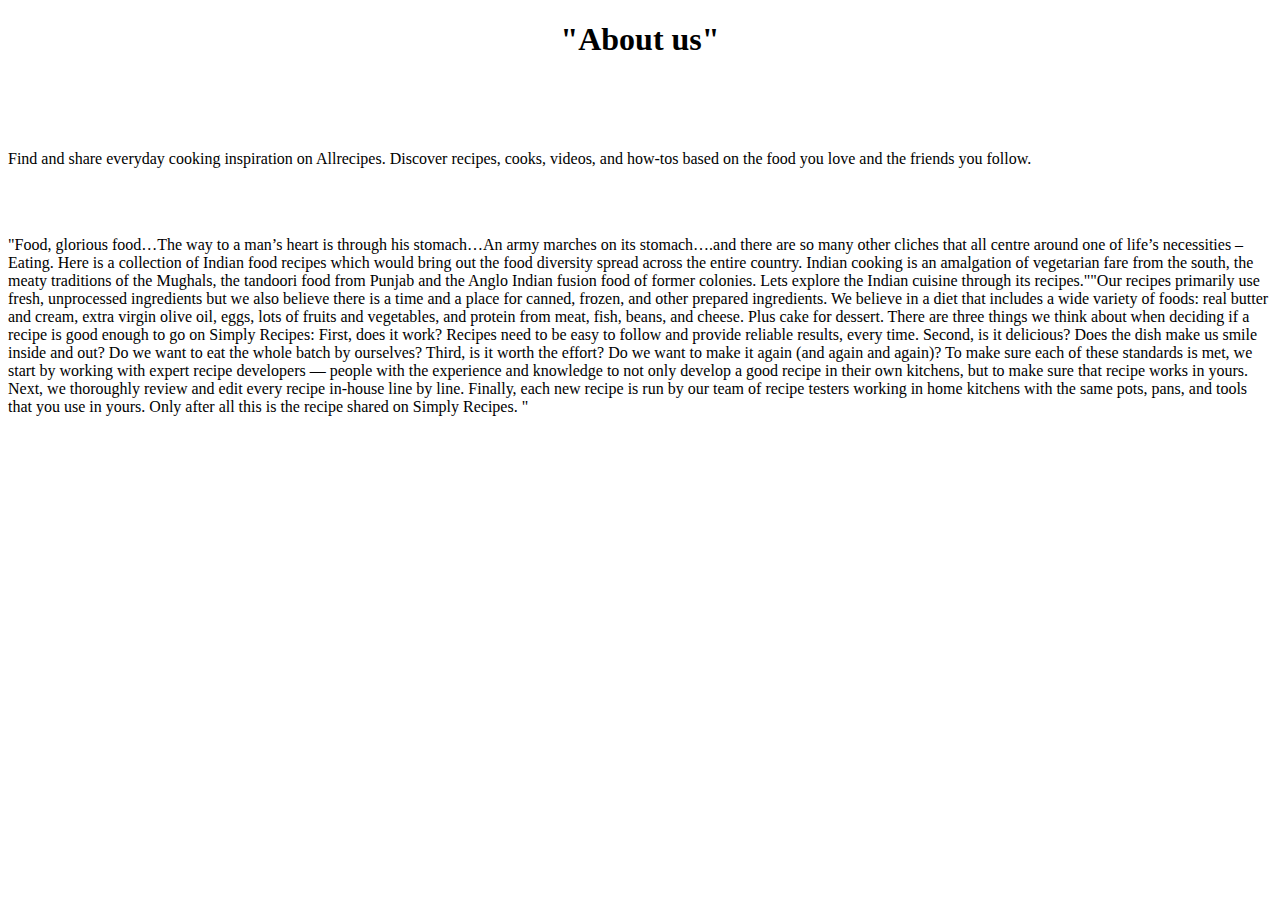
<file: About.html>
<!DOCTYPE html >
<html lang ="en">
<head>
    <meta charset="UTF-8">
    <meta http-equiv="X-UA-Compatible" content="IE=edge">

    <meta name="viewport" content="width=device-width,initial-scale=1.0">
    <style>
h1 {font-family:Times New Roman;color:black;font-size:35;}


</style></head>
<body>
<center><h1>"About us" </h1></center><br><br>
    <br>
    <p>Find and share everyday cooking inspiration on Allrecipes. Discover recipes, cooks, videos, and how-tos based on the food you love and the friends you follow.</p>
    <br><br>
<P>
    "Food, glorious food…The way to a man’s heart is through his stomach…An army marches on its stomach….and there are so many other cliches that all centre around one of life’s necessities – Eating. Here is a collection of Indian food recipes which would bring out the food diversity spread across the entire country. Indian cooking is an amalgation of vegetarian fare from the south, the meaty traditions of the Mughals, the tandoori food from Punjab and the Anglo Indian fusion food of former colonies. Lets explore the Indian cuisine through its recipes.""Our recipes primarily use fresh, unprocessed ingredients but we also believe there is a time and a place for canned, frozen, and other prepared ingredients. We believe in a diet that includes a wide variety of foods: real butter and cream, extra virgin olive oil, eggs, lots of fruits and vegetables, and protein from meat, fish, beans, and cheese. Plus cake for dessert.

    There are three things we think about when deciding if a recipe is good enough to go on Simply Recipes:
    
    First, does it work? Recipes need to be easy to follow and provide reliable results, every time.
    
    Second, is it delicious? Does the dish make us smile inside and out? Do we want to eat the whole batch by ourselves? 
    
    Third, is it worth the effort? Do we want to make it again (and again and again)?
    
    To make sure each of these standards is met, we start by working with expert recipe developers  — people with the experience and knowledge to not only develop a good recipe in their own kitchens, but to make sure that recipe works in yours. Next, we thoroughly review and edit every recipe in-house line by line. Finally, each new recipe is run by our team of recipe testers working in home kitchens with the same pots, pans, and tools that you use in yours. Only after all this is the recipe shared on Simply Recipes.
"</P>
</body>
</html>
</file>
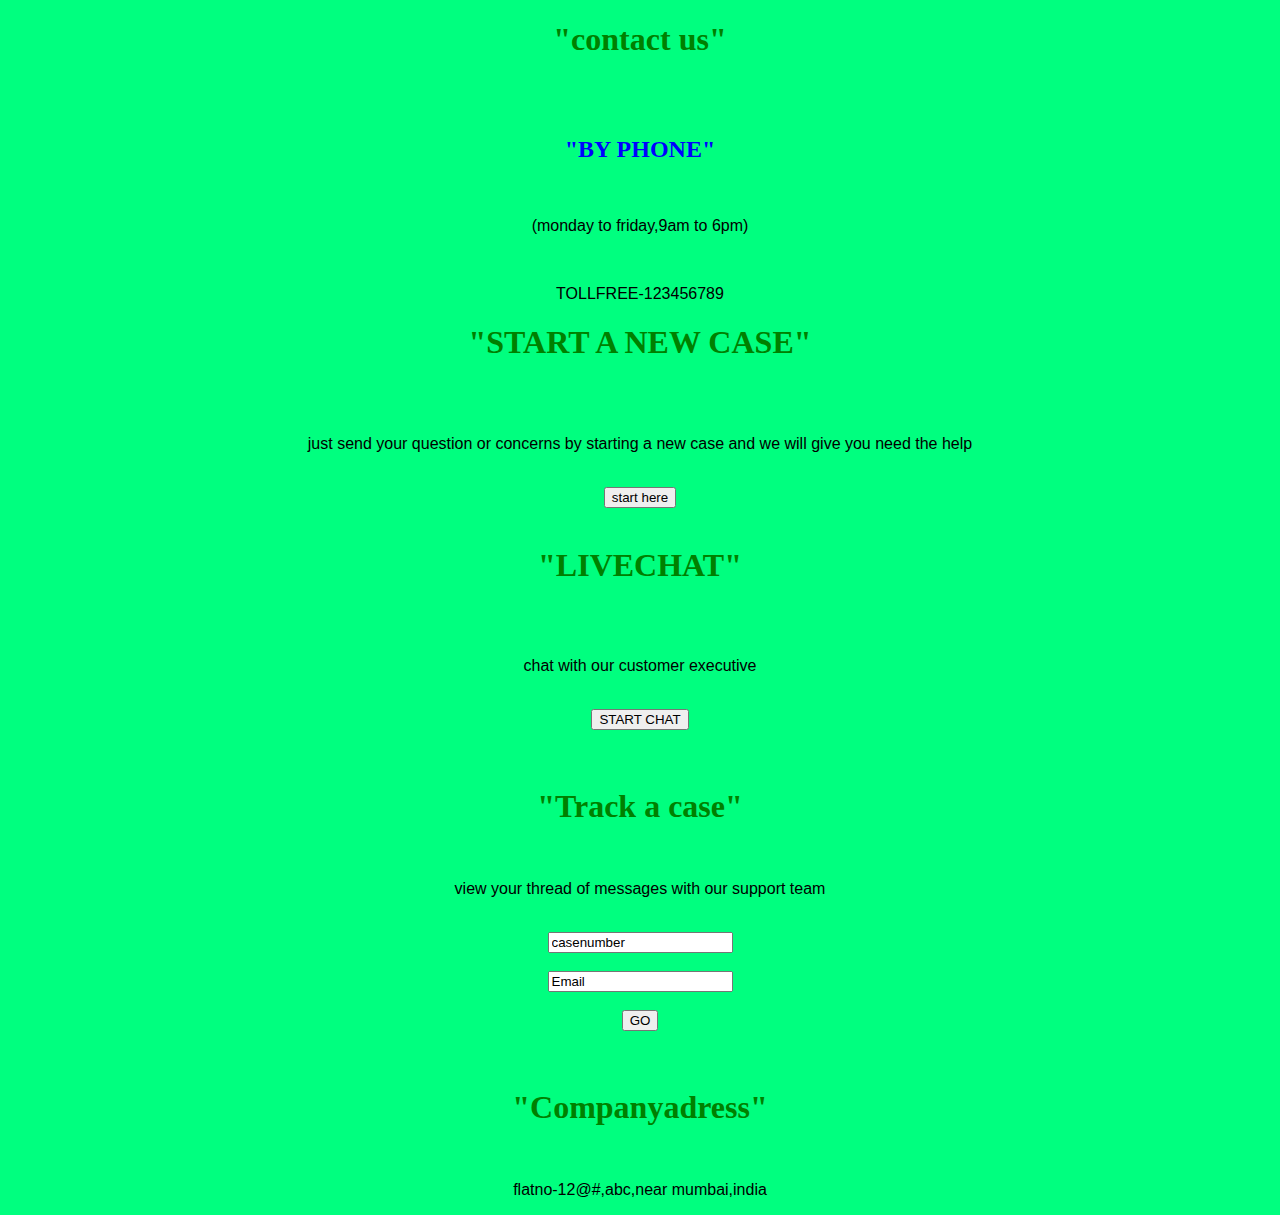
<file: contactus.html>
<!DOCTYPE html >
<html lang ="en">
    <head>
        <meta charset="UTF-8">
        <meta http-equiv="X-UA-Compatible" content="IE=edge">

        <meta name="viewport" content="width=device-width,initial-scale=1.0">
        <title> feedback form</title>
        
        <style>
            p {font-family:Arial;color:black;font-size:55;}
            h1 {font-family:Times New Roman;color:green;font-size:35;}
            h2 {font-family:verdana;color:blue;font-size:25;}
            body{background-color: springgreen;}
            </style></head>
            
    <body>
        <center><h1>"contact us"</h1></center><br><br>
        <center><h2>"BY PHONE"</h1></center><br>
        <CENTER><p>(monday to friday,9am to 6pm)</p></CENTER><br>
        <center><P>TOLLFREE-123456789</P></center>
        <center><h1>"START A NEW CASE"</h1></center><br><br>
        <center><P>just send your question or concerns by starting a new case and we will give you need the help</P></center><br>
        <center><button>start  here</button></center><br>
        <center><h1>"LIVECHAT"</h1></center><br><br>
        <center><P>chat with our customer executive</P></center><br>
        <center><button>START CHAT</button></center><br><br>
        <center><h1>"Track a case"</h1></center><br>
        <center><p>view your thread of messages with our support team</p></center><br>
        <center><input type="caseno" name="t1" value="casenumber" maxlength="10"><br><br></center>
        <center><input type="text" name="t1" value="Email" maxlength="10"><br><br></center>
        <center><button>GO</button></center><br><br>
        <center><h1>"Companyadress"</h1></center><br>
        <center><p>flatno-12@#,abc,near mumbai,india</p></center>

        
    </body>
   
        
    
</html>
</file>
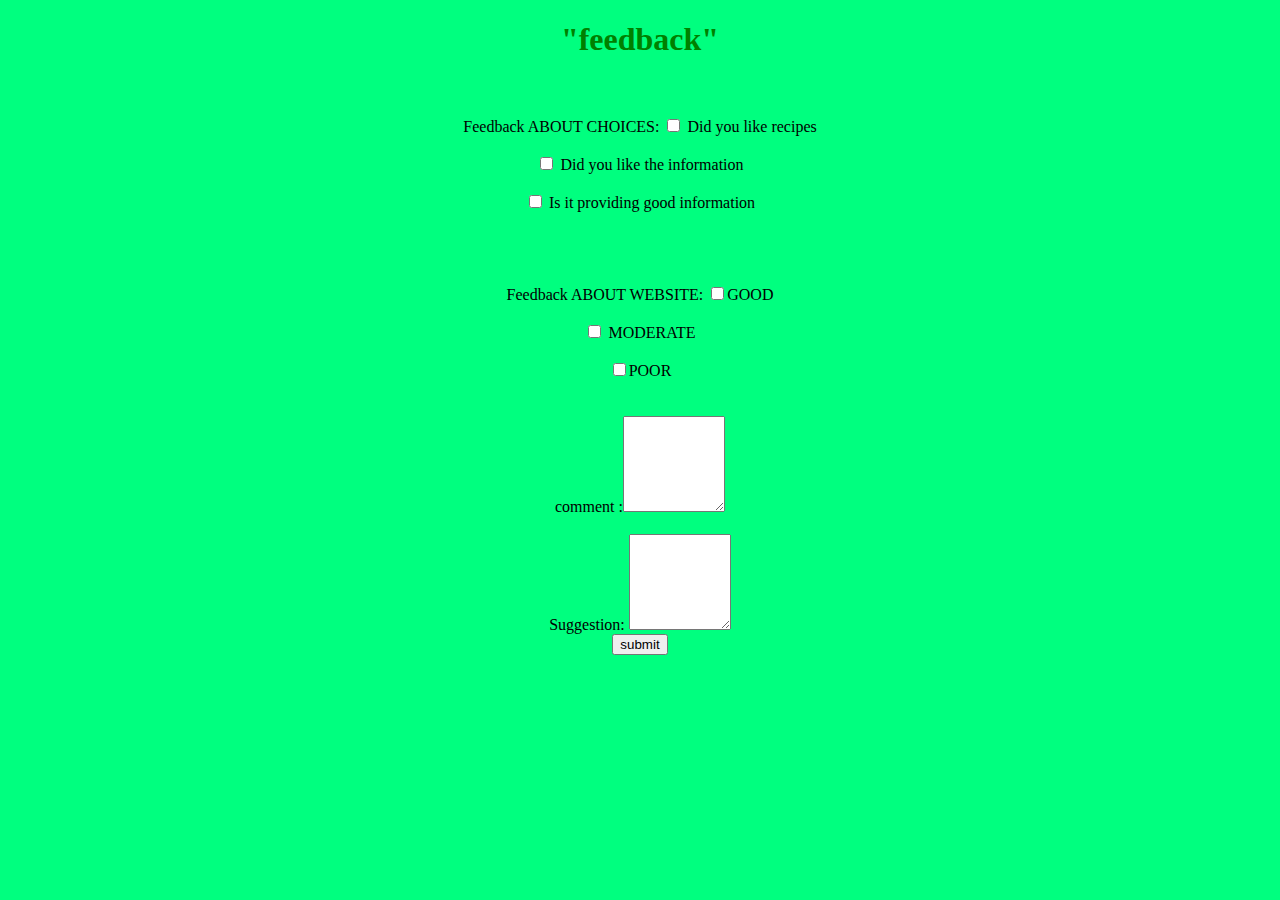
<file: feedback.html>
<!DOCTYPE html >
<html lang ="en">
<head>
    <meta charset="UTF-8">
    <meta http-equiv="X-UA-Compatible" content="IE=edge">

    <meta name="viewport" content="width=device-width,initial-scale=1.0">
    <style>
        p {font-family:Arial;color:black;font-size:55;}
        h1 {font-family:Times New Roman;color:green;font-size:35;}
        h2 {font-family:verdana;color:blue;font-size:25;}
        body{background-color: springgreen;}
        </style>
    </head>
<body><center>
<center><h1>"feedback" </h1></center><br><br>

Feedback ABOUT CHOICES: <input type="checkbox" name="h1" value="liked"> Did you like recipes<br>
<br><input type="checkbox" name="h2" value="liked"> Did you like the information<br>
<br><input type="checkbox" name="h3" value="liked"> Is it providing good information<br>

<br>
<br>
<br>
<br>

Feedback ABOUT WEBSITE: <input type="checkbox" name="h1" value="GOOD">GOOD<br>
<br><input type="checkbox" name="h2" value="MODERATE"> MODERATE<br>
<br><input type="checkbox" name="h3" value="POOR">POOR<br>
<br>
<br>
comment :<textarea name="t2" cols="10" rows="6">
</textarea>
<br>
<br>
Suggestion: <textarea name="t3" cols="10" rows="6">
</textarea>
<br>
<input type="submit" value="submit">

</center>

</body>
</html>
</file>
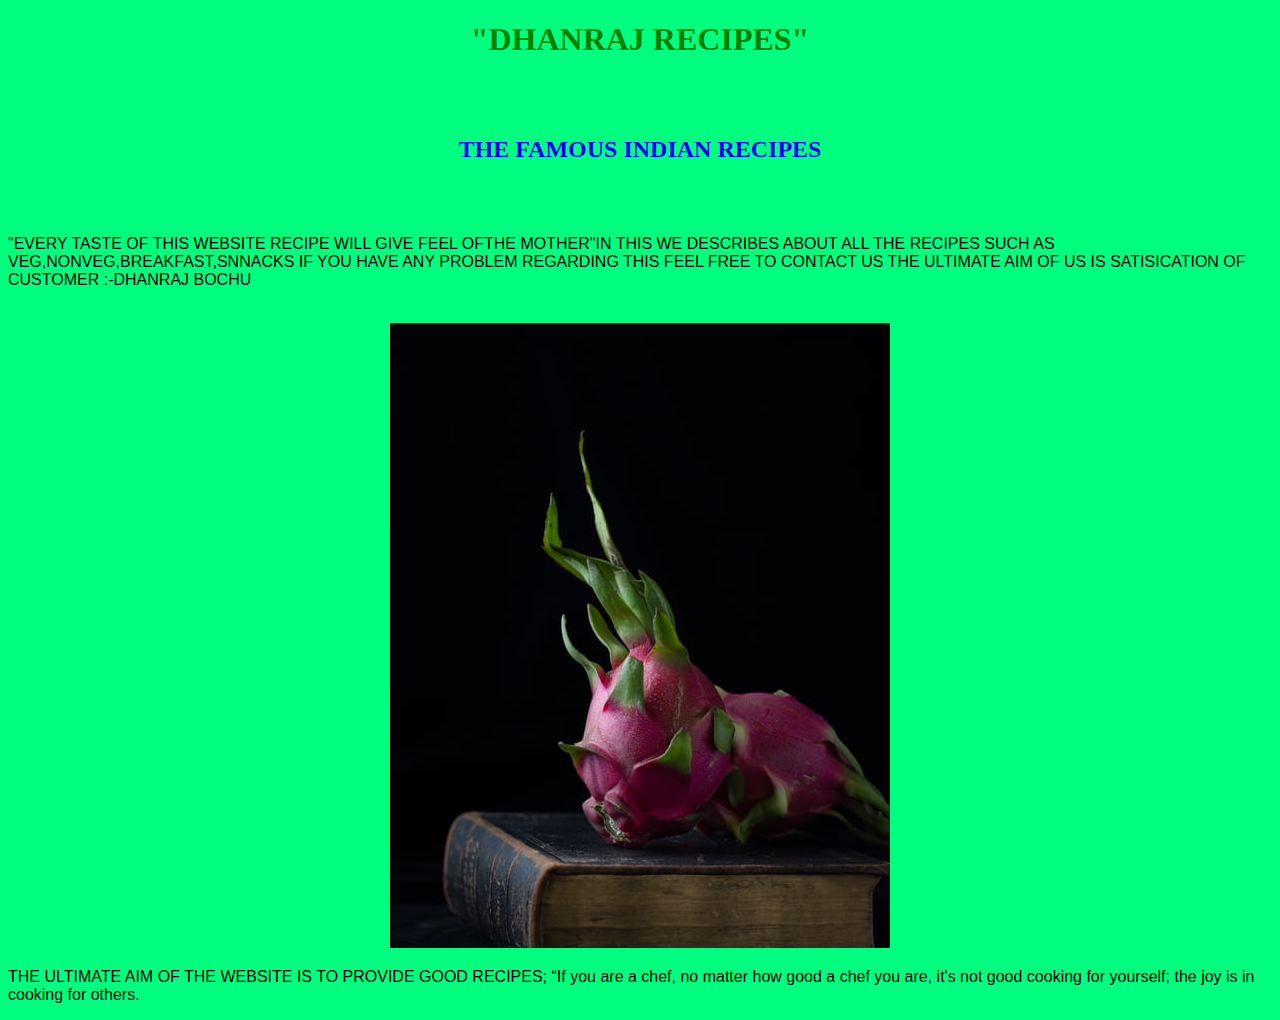
<file: home.html>
<!DOCTYPE html >
<html lang ="en">
    <head>
        <meta charset="UTF-8">
        <meta http-equiv="X-UA-Compatible" content="IE=edge">

        <meta name="viewport" content="width=device-width,initial-scale=1.0">
        <title> DHANRAJ RESTAURANT</title>
        <link rel="stylesheet"  href="def.css">
        <style>
            p {font-family:Arial;color:black;font-size:55;}
            h1 {font-family:Times New Roman;color:green;font-size:35;}
            h2 {font-family:verdana;color:blue;font-size:25;}
            body{background-color: springgreen;}
            </style></head>
            
    <body>
        <center><h1>"DHANRAJ RECIPES"</h1></center><br><br>
        <center><h2>THE FAMOUS INDIAN RECIPES</h2></center>
        <br><br>
        <P>"EVERY TASTE OF THIS WEBSITE RECIPE  WILL GIVE FEEL OFTHE MOTHER"IN THIS WE DESCRIBES ABOUT ALL 
            THE RECIPES SUCH AS VEG,NONVEG,BREAKFAST,SNNACKS IF YOU HAVE ANY PROBLEM REGARDING THIS FEEL FREE
             TO  CONTACT US THE ULTIMATE AIM OF US IS SATISICATION OF CUSTOMER
                                                                      :-DHANRAJ  BOCHU
              </P>
              <br> 
              <center><img src="1234.jpg"/></center>
              <p>                                                      
            THE ULTIMATE AIM OF THE WEBSITE IS TO  PROVIDE GOOD RECIPES;
            “If you are a chef, no matter how good a chef you are, it's not good cooking for yourself; the joy is in cooking for others.

        </P>
    </body>
   
        
    
</html>
</file>
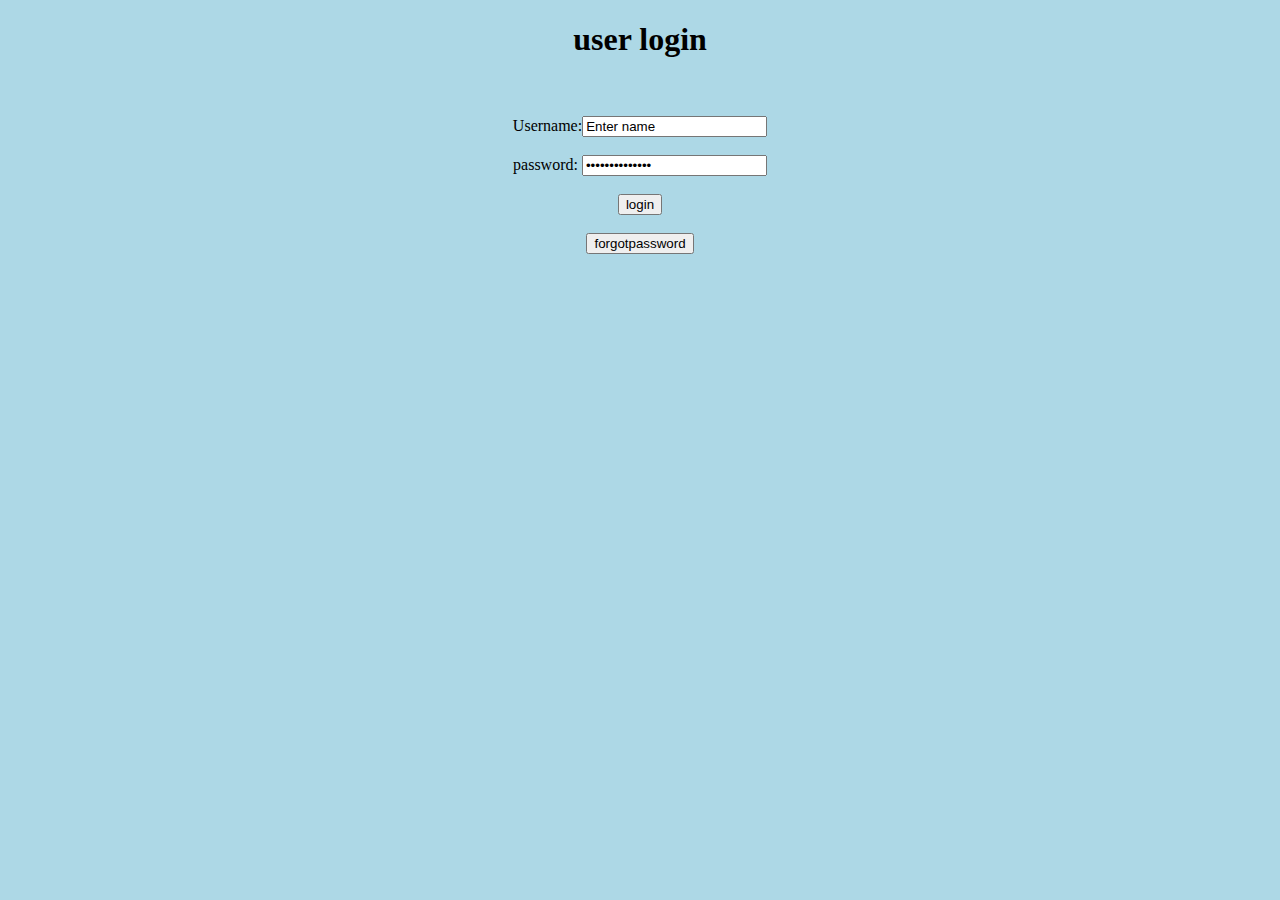
<file: login.html>
<!DOCTYPE html>
<html lang ="en">
<head>
    <meta charset="UTF-8">
    <meta http-equiv="X-UA-Compatible" content="IE=edge">

    <meta name="viewport" content="width=device-width,initial-scale=1.0">
    <title>login</title>
    <link rel="stylesheet"  href="def.css">
</head>
<body>
    
    <center><h1>user login</h1></center>
    <br>
    <br>
    <center>
        <form name="f1">
    Username:<input type="username" name="t1" value="Enter name" maxlength="10"><br><br>
    <label for="pwd">password:

    </label>
     <input type="password" name="p1" value="Enter password" maxlength="8"><br><br>
     <button type="button" onclick="alert('submited succesfully')">login</button><br><br>
    <button type="button" onclick="alert('create new password')">forgotpassword</button>
        </form>
    </center>
    
</body>
</html>
</file>
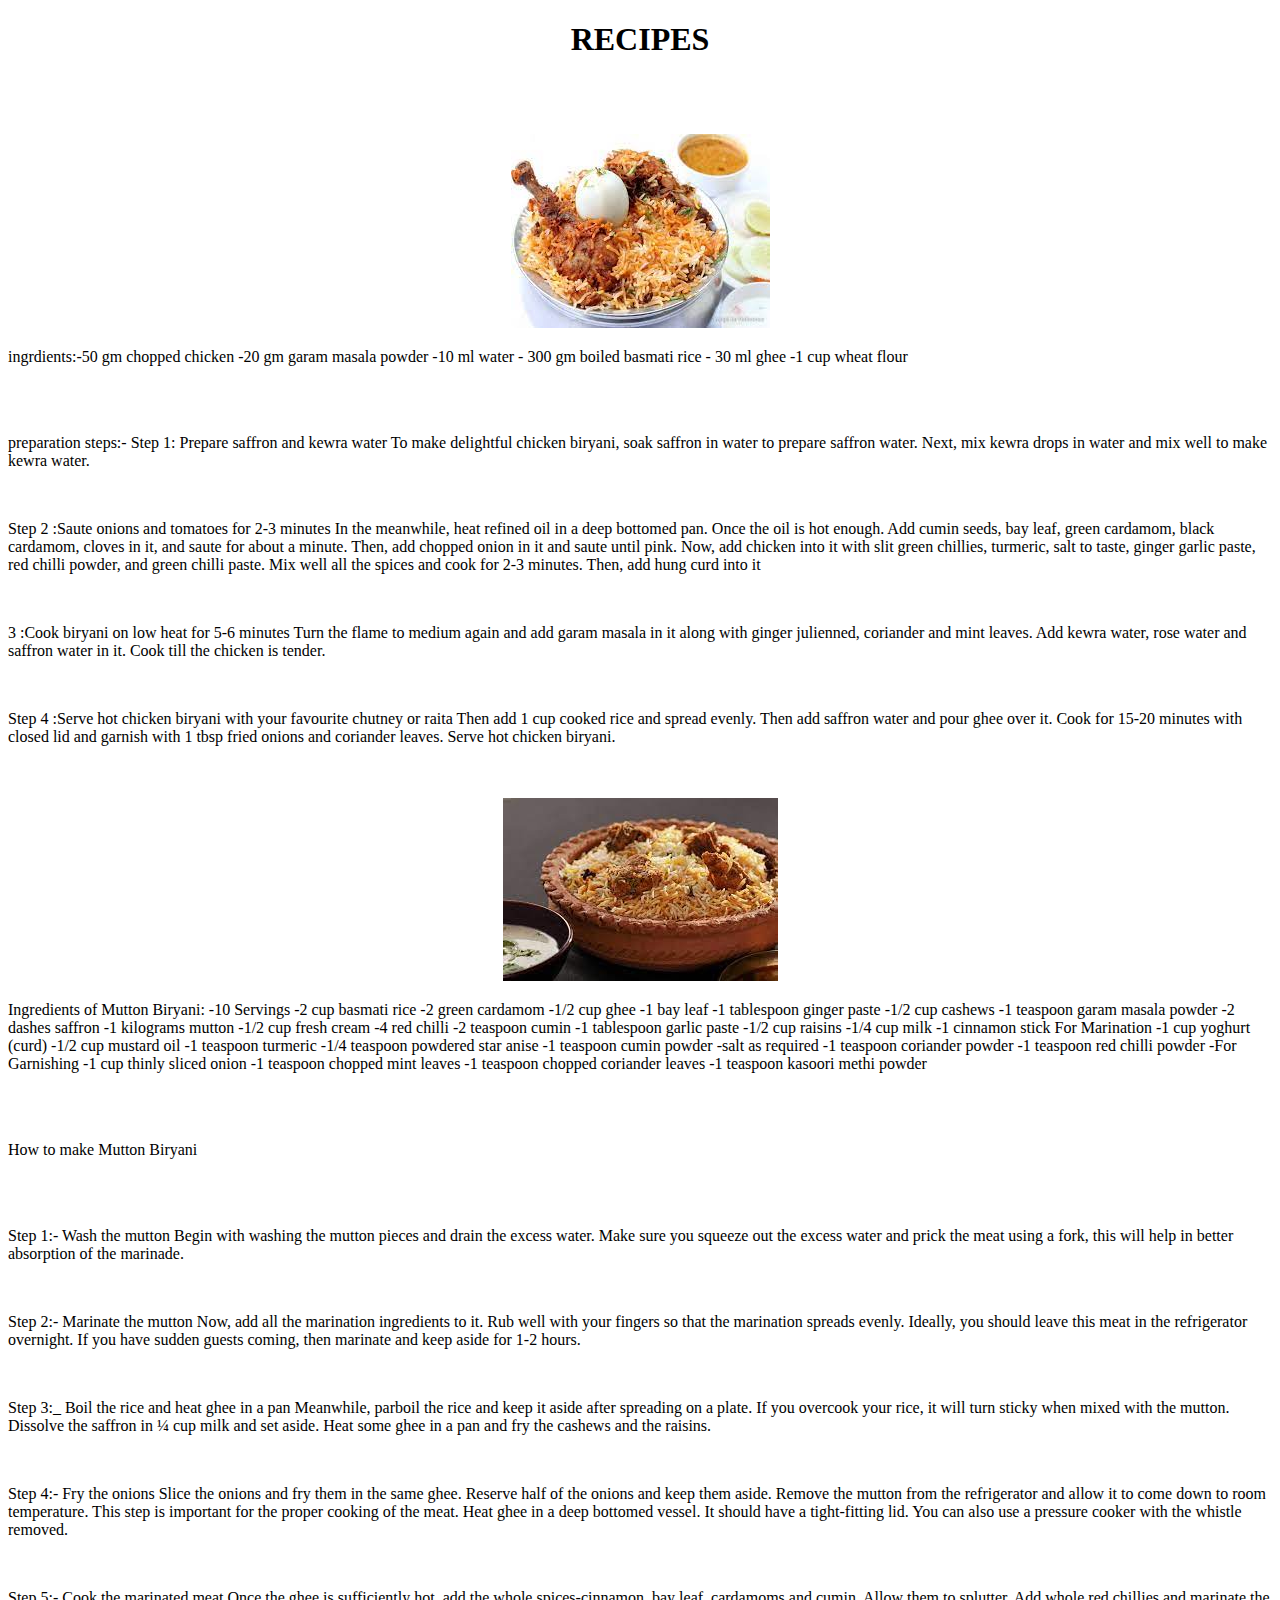
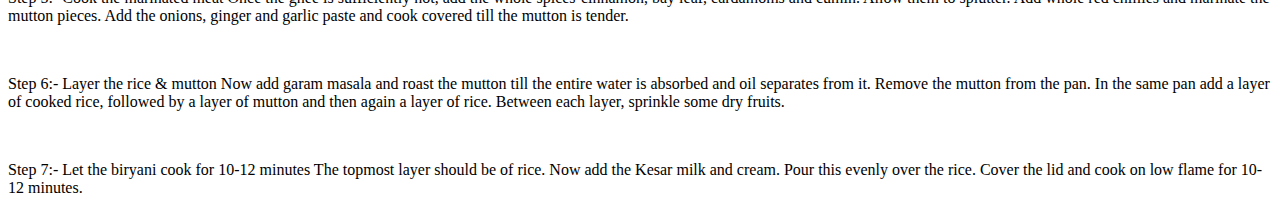
<file: nonvegitems.html>
<!DOCTYPE html >
<html lang ="en">
<head>
    <meta charset="UTF-8">
    <meta http-equiv="X-UA-Compatible" content="IE=edge">

    <meta name="viewport" content="width=device-width,initial-scale=1.0">
    <title>NONVEGITEMS</title></head>
    
<body>
<center><h1>RECIPES </h1></center><br><br>
    <br>
    
<center><img src="chickenbiryani.jpg" alt="chicken biryani"></center>
<p>ingrdients:-50 gm chopped chicken
    -20 gm garam masala powder
    -10 ml water
   - 300 gm boiled basmati rice
   - 30 ml ghee
    -1 cup wheat flour</p><br><br>
    <p>
preparation steps:- Step 1: Prepare saffron and kewra water
To make delightful chicken biryani, soak saffron in water to prepare saffron water. Next, mix kewra drops in water and mix well to make kewra water.</p><br>
<p>Step 2 :Saute onions and tomatoes for 2-3 minutes
In the meanwhile, heat refined oil in a deep bottomed pan. Once the oil is hot enough. Add cumin seeds, bay leaf, green cardamom, black cardamom, cloves in it, and saute for about a minute. Then, add chopped onion in it and saute until pink. Now, add chicken into it with slit green chillies, turmeric, salt to taste, ginger garlic paste, red chilli powder, and green chilli paste. Mix well all the spices and cook for 2-3 minutes. Then, add hung curd into it
</p><br> 
<p>3 :Cook biryani on low heat for 5-6 minutes
Turn the flame to medium again and add garam masala in it along with ginger julienned, coriander and mint leaves. Add kewra water, rose water and saffron water in it. Cook till the chicken is tender.
</p><br>
<p>Step 4 :Serve hot chicken biryani with your favourite chutney or raita
Then add 1 cup cooked rice and spread evenly. Then add saffron water and pour ghee over it. Cook for 15-20 minutes with closed lid and garnish with 1 tbsp fried onions and coriander leaves. Serve hot chicken biryani.</p>

<br><br>
<center><img src="muttonbiryani.jpg" alt="chicken biryani"></center>
<p>

Ingredients of Mutton Biryani:

-10 Servings
-2 cup basmati rice
-2 green cardamom
-1/2 cup ghee
-1 bay leaf
-1 tablespoon ginger paste
-1/2 cup cashews
-1 teaspoon garam masala powder
-2 dashes saffron
-1 kilograms mutton
-1/2 cup fresh cream
-4 red chilli
-2 teaspoon cumin
-1 tablespoon garlic paste
-1/2 cup raisins
-1/4 cup milk
-1 cinnamon stick
For Marination
-1 cup yoghurt (curd)
-1/2 cup mustard oil
-1 teaspoon turmeric
-1/4 teaspoon powdered star anise
-1 teaspoon cumin powder
-salt as required
-1 teaspoon coriander powder
-1 teaspoon red chilli powder
-For Garnishing
-1 cup thinly sliced onion
-1 teaspoon chopped mint leaves
-1 teaspoon chopped coriander leaves
-1 teaspoon kasoori methi powder</p><br><br>


<P>How to make Mutton Biryani</P><br><br>

<p>Step 1:- Wash the mutton
Begin with washing the mutton pieces and drain the excess water. Make sure you squeeze out the excess water and prick the meat using a fork, this will help in better absorption of the marinade.
</p><br>

<p>Step 2:- Marinate the mutton
Now, add all the marination ingredients to it. Rub well with your fingers so that the marination spreads evenly. Ideally, you should leave this meat in the refrigerator overnight. If you have sudden guests coming, then marinate and keep aside for 1-2 hours.
</p><br>

<p>Step 3:_ Boil the rice and heat ghee in a pan
Meanwhile, parboil the rice and keep it aside after spreading on a plate. If you overcook your rice, it will turn sticky when mixed with the mutton. Dissolve the saffron in ¼ cup milk and set aside. Heat some ghee in a pan and fry the cashews and the raisins.
</p><br>
<p>
Step 4:- Fry the onions
Slice the onions and fry them in the same ghee. Reserve half of the onions and keep them aside. Remove the mutton from the refrigerator and allow it to come down to room temperature. This step is important for the proper cooking of the meat. Heat ghee in a deep bottomed vessel. It should have a tight-fitting lid. You can also use a pressure cooker with the whistle removed.
</p><br>
<p>
Step 5:- Cook the marinated meat
Once the ghee is sufficiently hot, add the whole spices-cinnamon, bay leaf, cardamoms and cumin. Allow them to splutter. Add whole red chillies and marinate the mutton pieces. Add the onions, ginger and garlic paste and cook covered till the mutton is tender.
</p><br>
<p>
Step 6:- Layer the rice & mutton
Now add garam masala and roast the mutton till the entire water is absorbed and oil separates from it. Remove the mutton from the pan. In the same pan add a layer of cooked rice, followed by a layer of mutton and then again a layer of rice. Between each layer, sprinkle some dry fruits.

</p><br>
<p>Step 7:- Let the biryani cook for 10-12 minutes
The topmost layer should be of rice. Now add the Kesar milk and cream. Pour this evenly over the rice. Cover the lid and cook on low flame for 10-12 minutes.
</p>


</body>
</html>
</file>
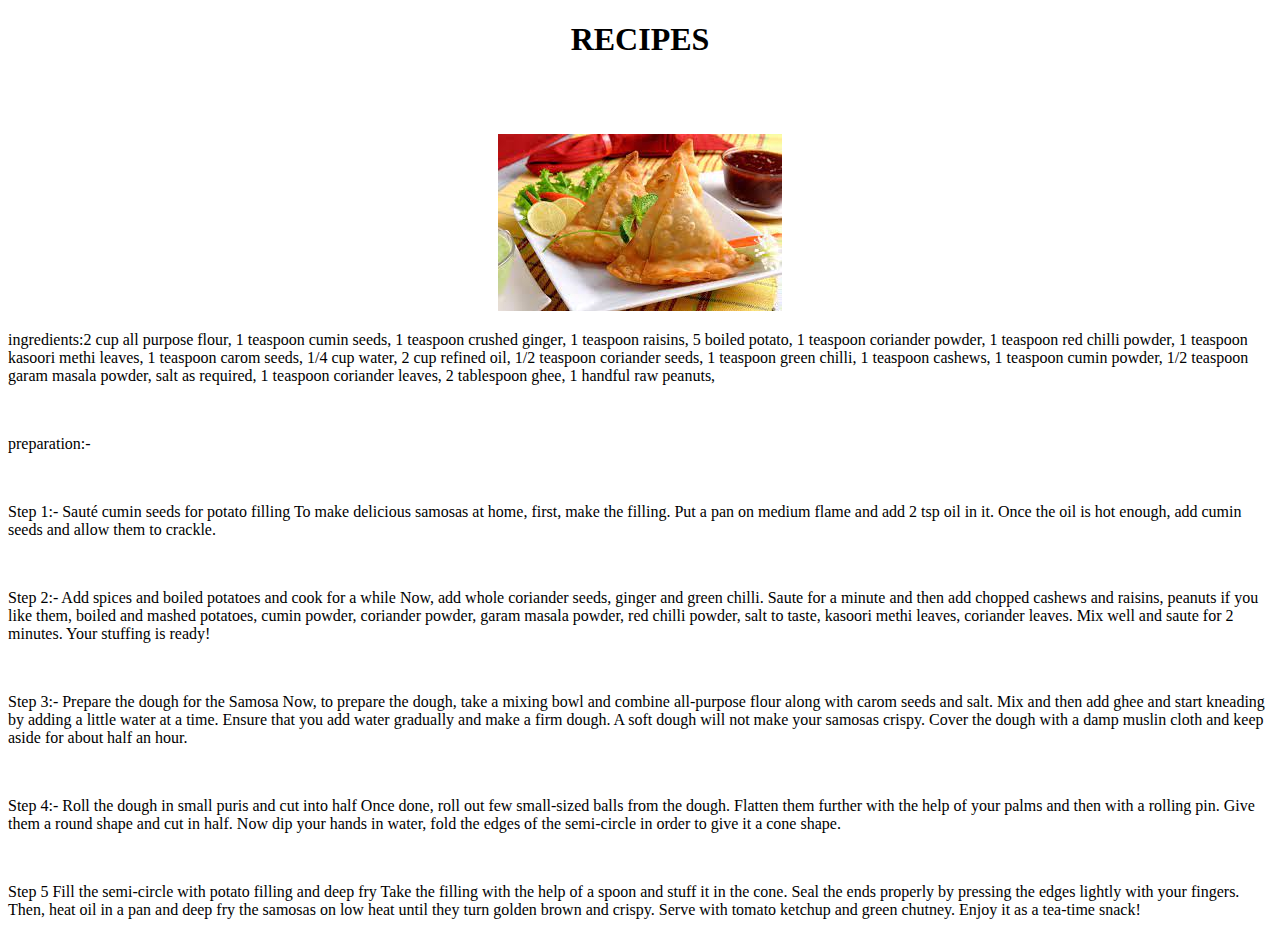
<file: snacks.html>
<!DOCTYPE html >
<html lang ="en">
<head>
    <meta charset="UTF-8">
    <meta http-equiv="X-UA-Compatible" content="IE=edge">

    <meta name="viewport" content="width=device-width,initial-scale=1.0">
    <title>Snacks</title></head>
<body>
<center><h1>RECIPES </h1></center><br><br>
    <br>
    
<center><img src="samosa.jpg" alt="samosa"></center>
<p>
    ingredients:2 cup all purpose flour,
    1 teaspoon cumin seeds,
    1 teaspoon crushed ginger,
    1 teaspoon raisins,
    5 boiled potato,
    1 teaspoon coriander powder,
    1 teaspoon red chilli powder,
    1 teaspoon kasoori methi leaves,
    1 teaspoon carom seeds,
    1/4 cup water,
    2 cup refined oil,
    1/2 teaspoon coriander seeds,
    1 teaspoon green chilli,
    1 teaspoon cashews,
    1 teaspoon cumin powder,
    1/2 teaspoon garam masala powder,
    salt as required,
    1 teaspoon coriander leaves,
    2 tablespoon ghee,
    1 handful raw peanuts,</p><br>
    <p>
    preparation:-</p><br>
    <p>Step 1:- Sauté cumin seeds for potato filling
To make delicious samosas at home, first, make the filling. Put a pan on medium flame and add 2 tsp oil in it. Once the oil is hot enough, add cumin seeds and allow them to crackle.
</p><br>
<p>Step 2:- Add spices and boiled potatoes and cook for a while
Now, add whole coriander seeds, ginger and green chilli. Saute for a minute and then add chopped cashews and raisins, peanuts if you like them, boiled and mashed potatoes, cumin powder, coriander powder, garam masala powder, red chilli powder, salt to taste, kasoori methi leaves, coriander leaves. Mix well and saute for 2 minutes. Your stuffing is ready!
</p><br>
<p>Step 3:- Prepare the dough for the Samosa
Now, to prepare the dough, take a mixing bowl and combine all-purpose flour along with carom seeds and salt. Mix and then add ghee and start kneading by adding a little water at a time. Ensure that you add water gradually and make a firm dough. A soft dough will not make your samosas crispy. Cover the dough with a damp muslin cloth and keep aside for about half an hour.
</p><br><p>Step 4:- Roll the dough in small puris and cut into half
Once done, roll out few small-sized balls from the dough. Flatten them further with the help of your palms and then with a rolling pin. Give them a round shape and cut in half. Now dip your hands in water, fold the edges of the semi-circle in order to give it a cone shape.
</p><br><p>Step 5 Fill the semi-circle with potato filling and deep fry
Take the filling with the help of a spoon and stuff it in the cone. Seal the ends properly by pressing the edges lightly with your fingers. Then, heat oil in a pan and deep fry the samosas on low heat until they turn golden brown and crispy. Serve with tomato ketchup and green chutney. Enjoy it as a tea-time snack!

</p>

</body>
</html>
</file>
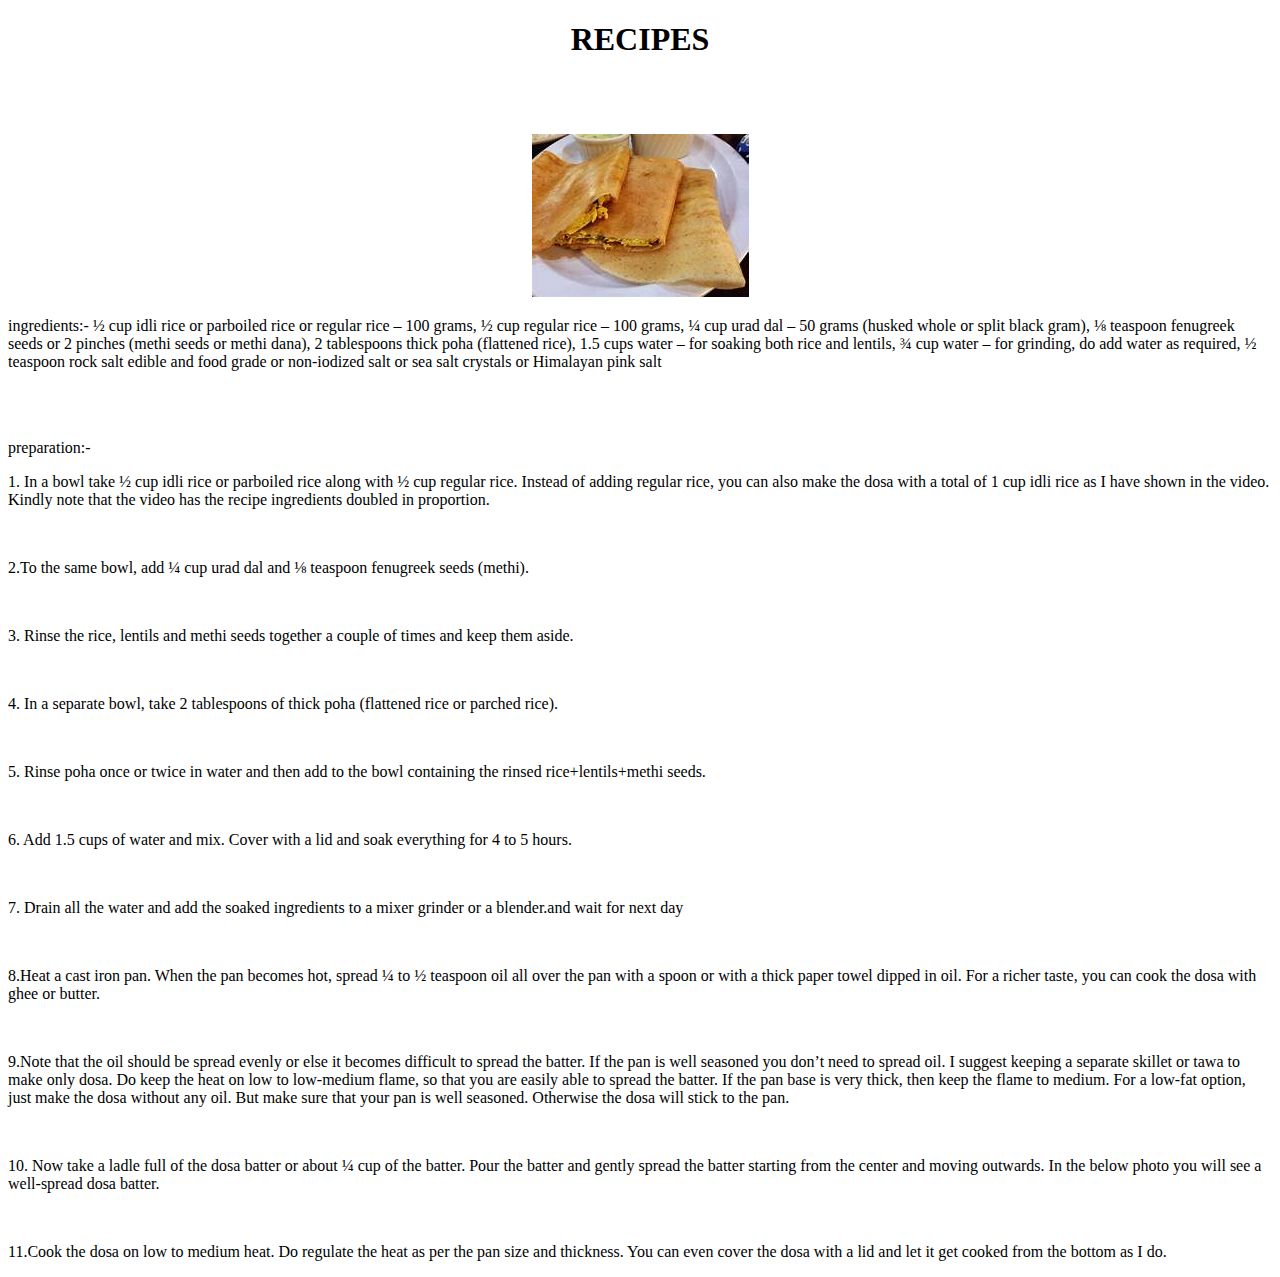
<file: Tifins.html>
<!DOCTYPE html >
<html lang ="en">
<head>
    <meta charset="UTF-8">
    <meta http-equiv="X-UA-Compatible" content="IE=edge">

    <meta name="viewport" content="width=device-width,initial-scale=1.0">
    <title>Tifins</title></head>
<body>
<center><h1>RECIPES </h1></center><br><br>
    <br>
    
    
<center><img src="dosha.jpg" alt="dosha"></center>
<p>
    ingredients:-
    ½ cup idli rice or parboiled rice or regular rice – 100 grams,
½ cup regular rice – 100 grams,
¼ cup urad dal – 50 grams (husked whole or split black gram),
⅛ teaspoon fenugreek seeds or 2 pinches (methi seeds or methi dana),
2 tablespoons thick poha (flattened rice),
1.5 cups water – for soaking both rice and lentils,
¾ cup water – for grinding, do add water as required,
½ teaspoon rock salt edible and food grade or non-iodized salt or sea salt crystals or Himalayan pink salt
</p><br><br>
<p></p>


   <p> preparation:-</p>
    <p>1. In a bowl take ½ cup idli rice or parboiled rice along with ½ cup regular rice. Instead of adding regular rice, you can also make the dosa with a total of 1 cup idli rice as I have shown in the video. Kindly note that the video has the recipe ingredients doubled in proportion.
    
    </p><br>   
    <p> 2.To the same bowl, add ¼ cup urad dal and ⅛ teaspoon fenugreek seeds (methi).</p><br>
    <p>3. Rinse the rice, lentils and methi seeds together a couple of times and keep them aside.</p><br>
    <p>4. In a separate bowl, take 2 tablespoons of thick poha (flattened rice or parched rice).</p><br>
    <p>5. Rinse poha once or twice in water and then add to the bowl containing the rinsed rice+lentils+methi seeds.</p><br>
    <p>6. Add 1.5 cups of water and mix. Cover with a lid and soak everything for 4 to 5 hours.</p><br>
    <p>7. Drain all the water and add the soaked ingredients to a mixer grinder or a blender.and wait for next day</p><br>
   <p> 8.Heat a cast iron pan. When the pan becomes hot, spread ¼ to ½ teaspoon oil all over the pan with a spoon or with a thick paper towel dipped in oil. For a richer taste, you can cook the dosa with ghee or butter.
   </p><br> <p>9.Note that the oil should be spread evenly or else it becomes difficult to spread the batter. If the pan is well seasoned you don’t need to spread oil. I suggest keeping a separate skillet or tawa to make only dosa.

    Do keep the heat on low to low-medium flame, so that you are easily able to spread the batter. If the pan base is very thick, then keep the flame to medium.
    
    For a low-fat option, just make the dosa without any oil. But make sure that your pan is well seasoned. Otherwise the dosa will stick to the pan.
    </p><br><p>10. Now take a ladle full of the dosa batter or about ¼ cup of the batter. Pour the batter and gently spread the batter starting from the center and moving outwards. In the below photo you will see a well-spread dosa batter.
    </p><br><p>11.Cook the dosa on low to medium heat. Do regulate the heat as per the pan size and thickness. You can even cover the dosa with a lid and let it get cooked from the bottom as I do.



</p>

</body>
</html>
</file>
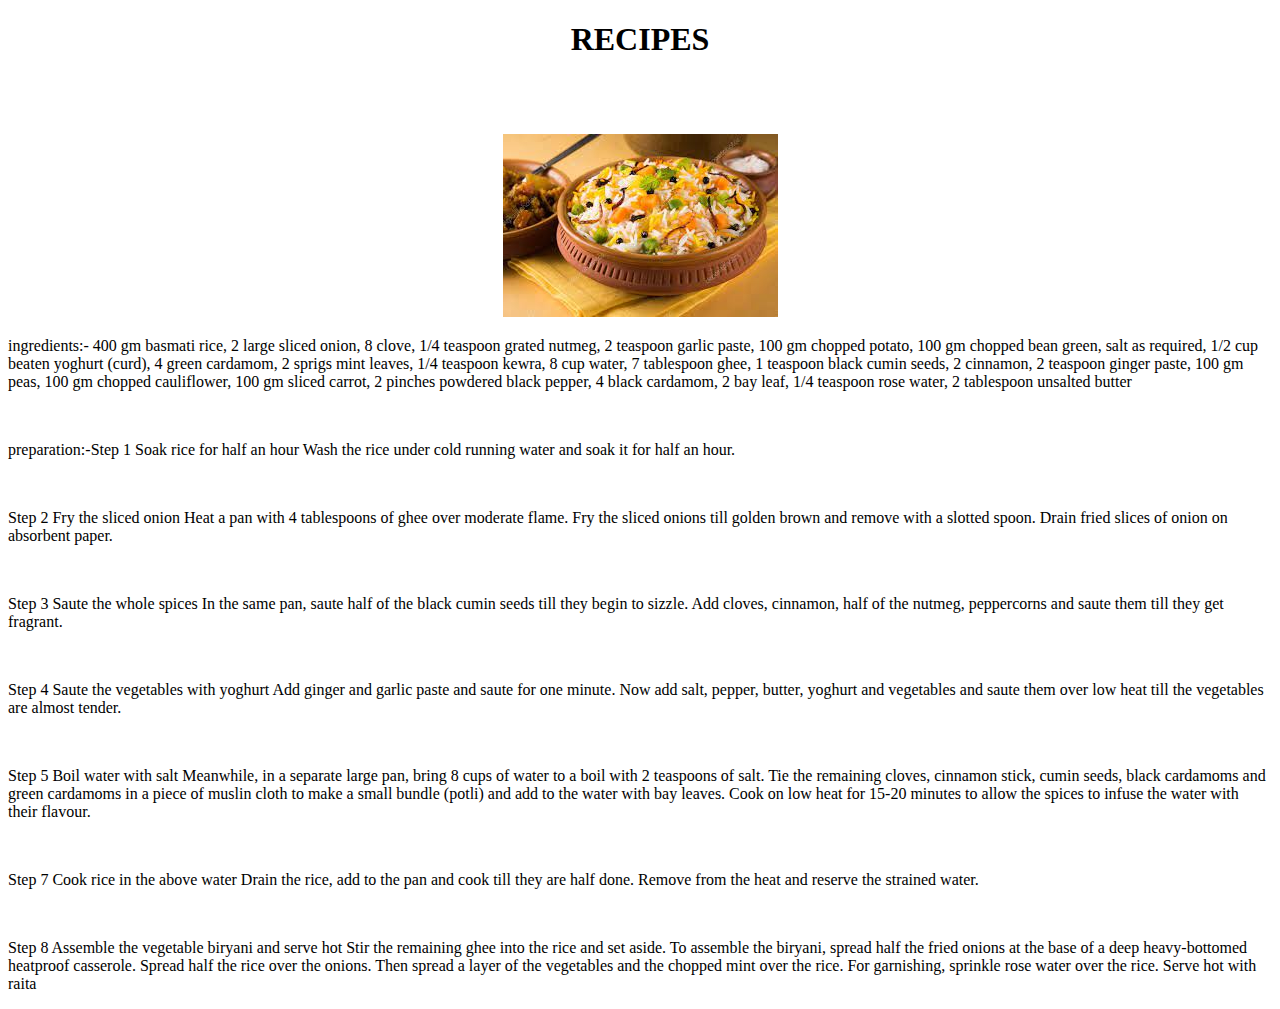
<file: vegitems.html>
<!DOCTYPE html >
<html lang ="en">
<head>
    <meta charset="UTF-8">
    <meta http-equiv="X-UA-Compatible" content="IE=edge">

    <meta name="viewport" content="width=device-width,initial-scale=1.0">
    <title>VEGITEMS</title></head>
<body>
<center><h1>RECIPES </h1></center><br><br>
    <br>
    
<center><img src="vegbiryani.jpg" alt="veg biryani"></center>
<p>ingredients:-
    400 gm basmati rice,
2 large sliced onion,
8 clove,
1/4 teaspoon grated nutmeg,
2 teaspoon garlic paste,
100 gm chopped potato,
100 gm chopped bean green,
salt as required,
1/2 cup beaten yoghurt (curd),
4 green cardamom,
2 sprigs mint leaves,
1/4 teaspoon kewra,
8 cup water,
7 tablespoon ghee,
1 teaspoon black cumin seeds,
2 cinnamon,
2 teaspoon ginger paste,
100 gm peas,
100 gm chopped cauliflower,
100 gm sliced carrot,
2 pinches powdered black pepper,
4 black cardamom,
2 bay leaf,
1/4 teaspoon rose water,
2 tablespoon unsalted butter</p><br>
    <p>preparation:-Step 1 Soak rice for half an hour
    Wash the rice under cold running water and soak it for half an hour.
    </p><br>
    <p>
    Step 2 Fry the sliced onion
    Heat a pan with 4 tablespoons of ghee over moderate flame. Fry the sliced onions till golden brown and remove with a slotted spoon. Drain fried slices of onion on absorbent paper.
    </p><br>
    <p>
    Step 3 Saute the whole spices
    In the same pan, saute half of the black cumin seeds till they begin to sizzle. Add cloves, cinnamon, half of the nutmeg, peppercorns and saute them till they get fragrant.
    </p><br>
    <p>
    Step 4 Saute the vegetables with yoghurt
    Add ginger and garlic paste and saute for one minute. Now add salt, pepper, butter, yoghurt and vegetables and saute them over low heat till the vegetables are almost tender.
    </p><br>
    <p>
    Step 5 Boil water with salt
    Meanwhile, in a separate large pan, bring 8 cups of water to a boil with 2 teaspoons of salt.
    Tie the remaining cloves, cinnamon stick, cumin seeds, black cardamoms and green cardamoms in a piece of muslin cloth to make a small bundle (potli) and add to the water with bay leaves. Cook on low heat for 15-20 minutes to allow the spices to infuse the water with their flavour.
     </p><br>
     <p>
     Step 7 Cook rice in the above water
      Drain the rice, add to the pan and cook till they are half done. Remove from the heat and reserve the strained water.
      </p><br>
        <p>
      Step 8 Assemble the vegetable biryani and serve hot
     Stir the remaining ghee into the rice and set aside. To assemble the biryani, spread half the fried onions at the base of a deep heavy-bottomed heatproof casserole. Spread half the rice over the onions. Then spread a layer of the vegetables and the chopped mint over the rice. For garnishing, sprinkle rose water over the rice. Serve hot with raita

</p>

</body>
</html>
</file>
<file: def.css>
body{
    
  background-color: lightblue;

}
</file>
